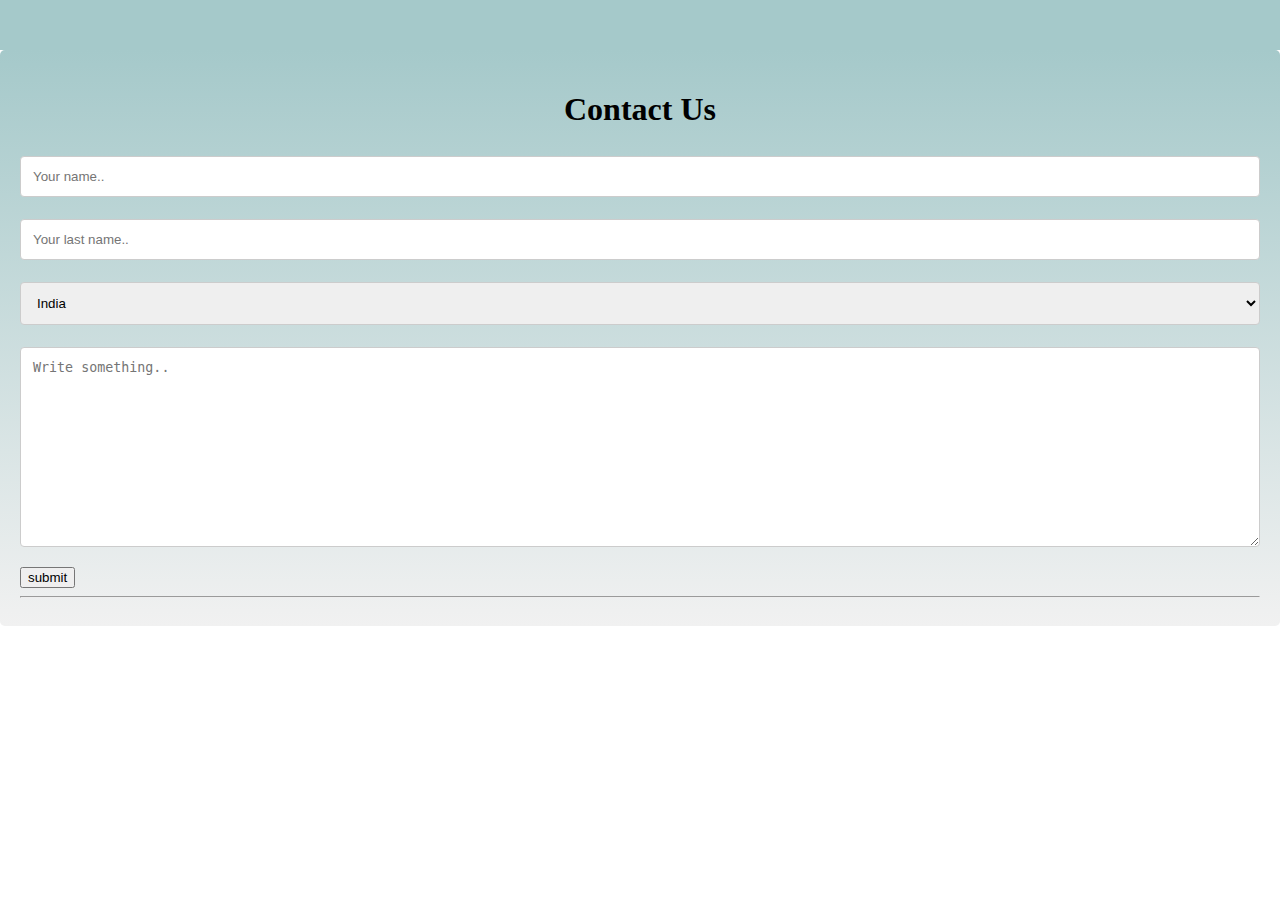
<file: templates/contact.html>
<!DOCTYPE html>
<html lang="en">
<head>
    <meta charset="UTF-8">
    <meta http-equiv="X-UA-Compatible" content="IE=edge">
    <meta name="viewport" content="width=device-width, initial-scale=1.0">
    <link rel="stylesheet" href="contact.css">
    <title>Contact us</title>
</head>
<body>
   
    <div class="container">
      <h1>Contact Us</h1>
          <form action="https://formsubmit.co/2f8c204cf67aea5a39d7cc6301c1b737" method="POST">
        
          <input type="text" id="fname" name="firstname" placeholder="Your name..">
      
          
          <input type="text" id="lname" name="lastname" placeholder="Your last name..">
      
        
          <select id="country" name="country">
            <option value="australia">India</option>
            <option value="canada">Japan</option>
            <option value="usa">USA</option>
          </select>
      
        
          <textarea id="subject" name="subject" placeholder="Write something.." style="height:200px"></textarea>
      
           <button type="submit" value="Submit">submit</button>
      
        </form>
        <hr>

        
    </div>
</body>
</html>
</file>
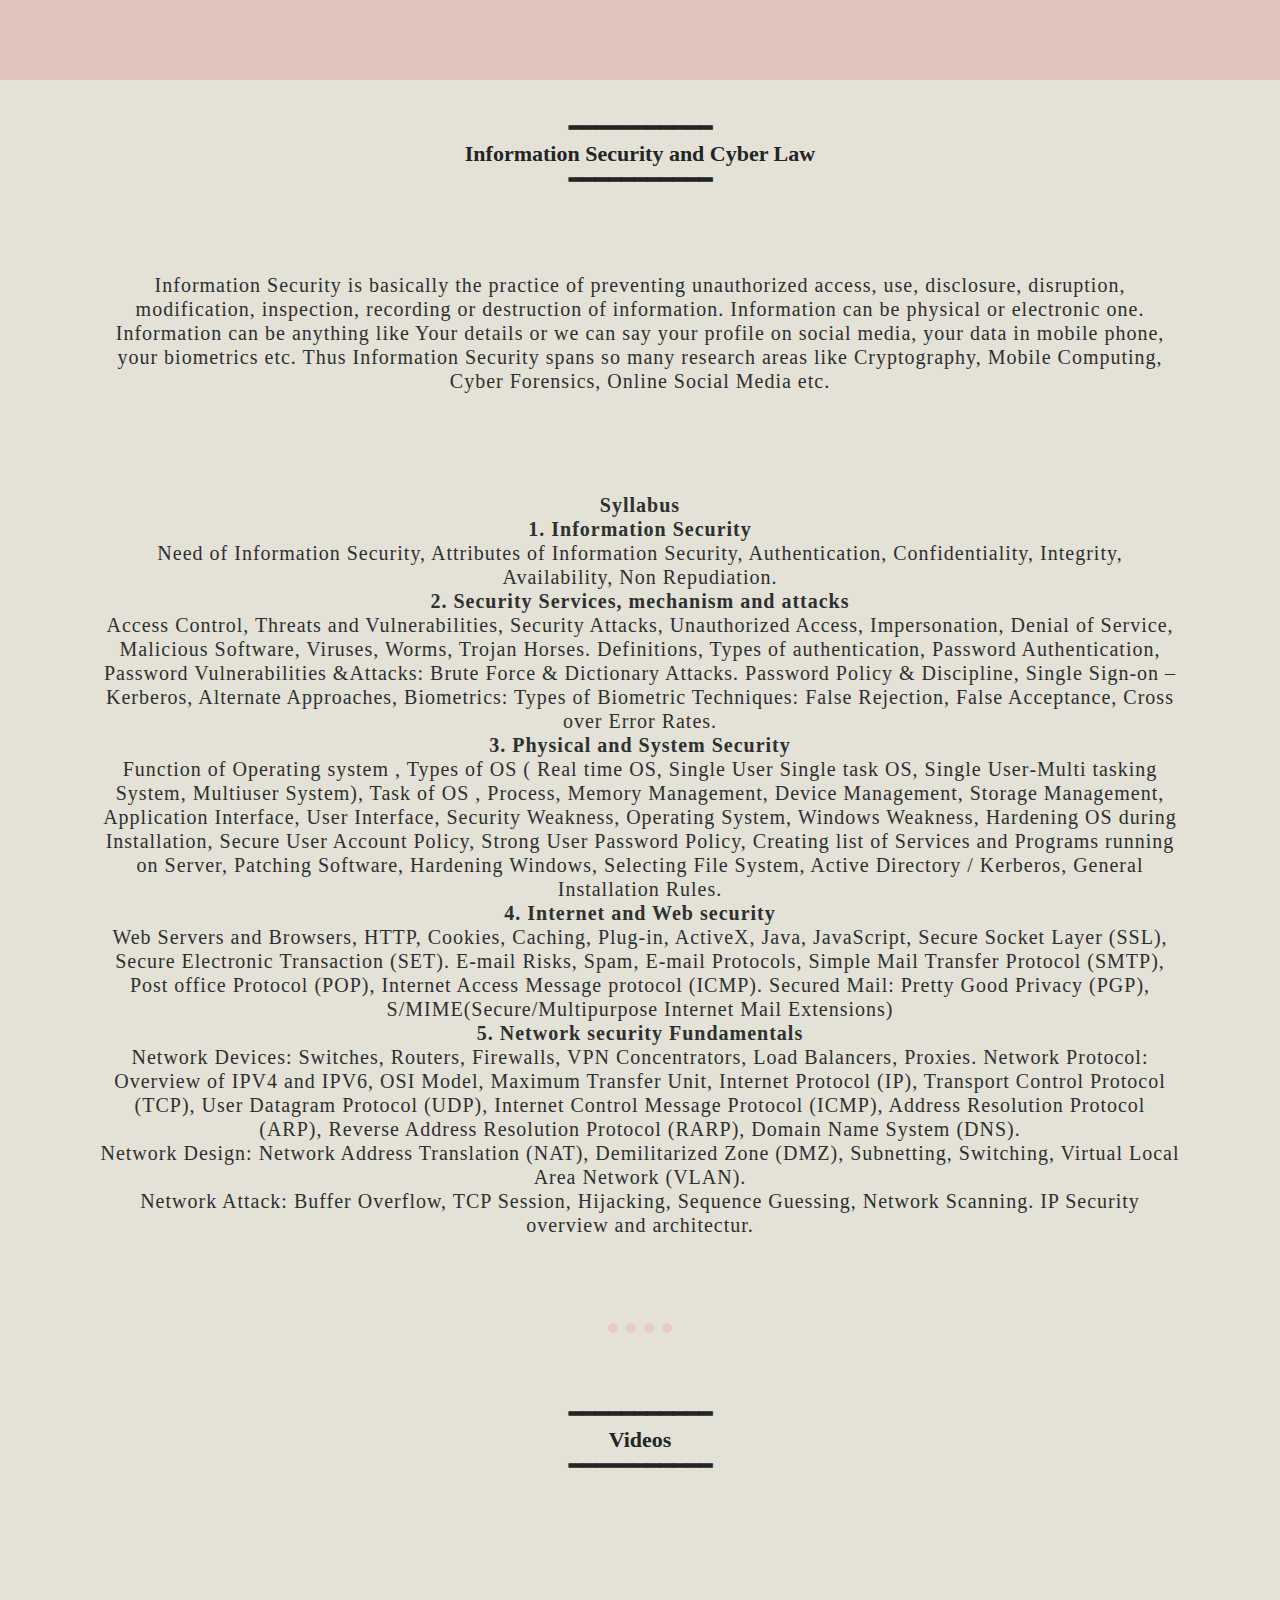
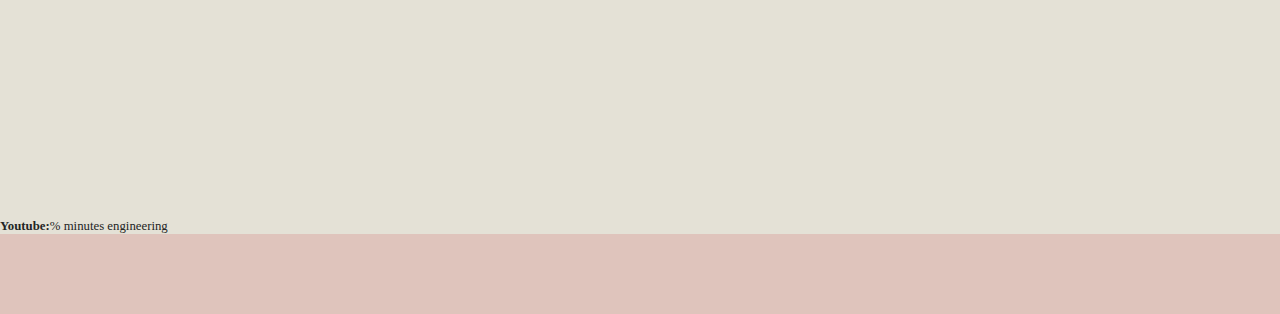
<file: templates/ISCL.html>
<!DOCTYPE html>
<html lang="en">
<head>
    <meta charset="UTF-8">
    <meta http-equiv="X-UA-Compatible" content="IE=edge">
    <meta name="viewport" content="width=device-width, initial-scale=1.0">
    <link rel="stylesheet" href="ISCL.css">
    <title>Information Security and Cyber Law</title>
</head>
<body>
  <button onclick="topFunction()" id="myBtn" title="Go to top"><img src="../images/top.webp"  width="25px" height="25px"></button>
    <h1>━━━━━━━━━━━  <br>Information Security and Cyber Law <br>   
        ━━━━━━━━━━━</h1>
    <p> Information Security is basically the practice of preventing unauthorized access, use, disclosure, disruption, modification, inspection, recording or destruction of information. Information can be physical or electronic one. Information can be anything like Your details or we can say your profile on social media, your data in mobile phone, your biometrics etc. Thus Information Security spans so many research areas like Cryptography, 
      Mobile Computing, Cyber Forensics, Online Social Media etc. </p>
    <p><b> Syllabus</b><br>
   <b>1. Information Security</b>             <br>
Need of Information Security, Attributes of Information Security, Authentication, Confidentiality,
Integrity, Availability, Non Repudiation.
<br>
<b>2. Security Services, mechanism and attacks</b><br>
Access Control, Threats and Vulnerabilities, Security Attacks, Unauthorized Access,
Impersonation, Denial of Service, Malicious Software, Viruses, Worms, Trojan Horses.
Definitions, Types of authentication, Password Authentication, Password Vulnerabilities
&Attacks: Brute Force & Dictionary Attacks. Password Policy & Discipline, Single Sign‐on –
Kerberos, Alternate Approaches, Biometrics: Types of Biometric Techniques: False Rejection,
False Acceptance, Cross over Error Rates.
<br>
<b>3. Physical and System Security</b>  <br>
Function of Operating system , Types of OS ( Real time OS, Single User Single task OS, Single
User‐Multi tasking System, Multiuser System), Task of OS , Process, Memory Management,
Device Management, Storage Management, Application Interface, User Interface, Security
Weakness, Operating System, Windows Weakness,    Hardening OS during Installation, Secure
User Account Policy, Strong User Password Policy, Creating list of Services and Programs running
on Server, Patching Software, Hardening Windows, Selecting File System, Active Directory /
Kerberos, General Installation Rules.
<br>
 <b>   
    4. Internet and Web security </b><br>       
Web Servers and Browsers, HTTP, Cookies, Caching, Plug‐in, ActiveX, Java, JavaScript, Secure
Socket Layer (SSL), Secure Electronic Transaction (SET).
E‐mail Risks, Spam, E‐mail Protocols, Simple Mail Transfer Protocol (SMTP), Post office Protocol
(POP), Internet Access Message protocol (ICMP).
Secured Mail: Pretty Good Privacy (PGP), S/MIME(Secure/Multipurpose Internet Mail
Extensions)
<br>  
    <b>5.        Network security Fundamentals </b><br>
Network Devices: Switches, Routers, Firewalls, VPN Concentrators, Load Balancers, Proxies.
Network Protocol: Overview of IPV4 and IPV6, OSI Model, Maximum Transfer Unit, Internet
Protocol (IP), Transport Control Protocol (TCP), User Datagram Protocol (UDP), Internet Control
Message Protocol (ICMP), Address Resolution Protocol (ARP), Reverse Address Resolution
Protocol (RARP), Domain Name System (DNS).<br>
Network Design: Network Address Translation (NAT), Demilitarized Zone (DMZ), Subnetting,
Switching, Virtual Local Area Network (VLAN).<br>
Network Attack: Buffer Overflow, TCP Session, Hijacking, Sequence Guessing, Network Scanning.
IP Security overview and architectur.</p>
<br>
<hr>
<br>
<h3>━━━━━━━━━━━ <br>Videos<br> ━━━━━━━━━━━</h3>

<iframe width='500' height='294' src="https://www.youtube.com/embed/videoseries?list=PLYwpaL_SFmcArHtWmbs_vXX6soTK3WEJw&theme=dark&autohide=2"frameborder="0"></iframe><div style='font-size: 0.8em'><a href='http://codegena.com/generator/Youtube-Embed-Code-Generator.html'><b>Youtube:</b>% minutes engineering</a></div>

<script>
    //Get the button
    var mybutton = document.getElementById("myBtn");
    
    // When the user scrolls down 20px from the top of the document, show the button
    window.onscroll = function() {scrollFunction()};
    
    function scrollFunction() {
      if (document.body.scrollTop > 20 || document.documentElement.scrollTop > 20) {
        mybutton.style.display = "block";
      } else {
        mybutton.style.display = "none";
      }
    }
    
    // When the user clicks on the button, scroll to the top of the document
    function topFunction() {
      document.body.scrollTop = 0;
      document.documentElement.scrollTop = 0;
    }
    </script>
</body>
</html>
</file>
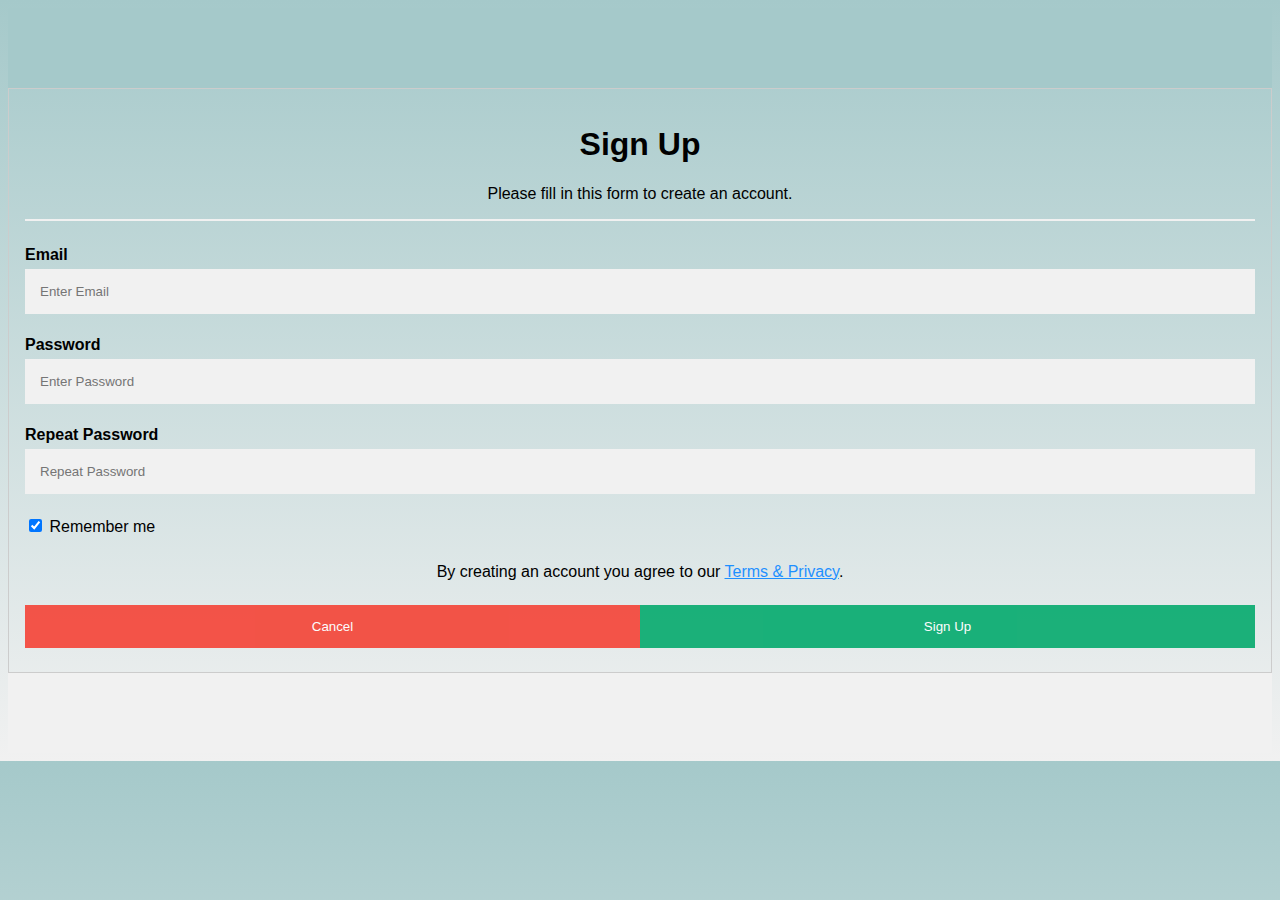
<file: templates/signup.html>
<!DOCTYPE html>
<html>
<style>
body {font-family: Arial, Helvetica, sans-serif;
  background-color:#A5C9CA ; 
    background-image: linear-gradient(#A5C9CA, #f1f1f1); 
    border-top: 80px solid #A5C9CA;
border-bottom: 80px solid #f1f1f1;}
* {box-sizing: border-box
    
}

/* Full-width input fields */
input[type=text], input[type=password] {
  width: 100%;
  padding: 15px;
  margin: 5px 0 22px 0;
  display: inline-block;
  border: none;
  background: #f1f1f1;
}

input[type=text]:focus, input[type=password]:focus {
  background-color: #ddd;
  outline: none;
}

hr {
  border: 1px solid #f1f1f1;
  margin-bottom: 25px;
}
h1{
    text-align: center;
}
p{
    text-align: center;
}
/* Set a style for all buttons */
button {
  background-color: #04AA6D;
  color: white;
  padding: 14px 20px;
  margin: 8px 0;
  border: none;
  cursor: pointer;
  width: 100%;
  opacity: 0.9;
}

button:hover {
  opacity:1;
}

/* Extra styles for the cancel button */
.cancelbtn {
  padding: 14px 20px;
  background-color: #f44336;
}

/* Float cancel and signup buttons and add an equal width */
.cancelbtn, .signupbtn {
  float: left;
  width: 50%;
}

/* Add padding to container elements */
.container {
  padding: 16px;
}

/* Clear floats */
.clearfix::after {
  content: "";
  clear: both;
  display: table;
}

/* Change styles for cancel button and signup button on extra small screens */
@media screen and (max-width: 300px) {
  .cancelbtn, .signupbtn {
     width: 100%;
  }
}
</style>
<body>

<form action="/action_page.php" style="border:1px solid #ccc">
  <div class="container">
    <h1>Sign Up</h1>
    <p>Please fill in this form to create an account.</p>
    <hr>

    <label for="email"><b>Email</b></label>
    <input type="text" placeholder="Enter Email" name="email" required>

    <label for="psw"><b>Password</b></label>
    <input type="password" placeholder="Enter Password" name="psw" required>

    <label for="psw-repeat"><b>Repeat Password</b></label>
    <input type="password" placeholder="Repeat Password" name="psw-repeat" required>
    
    <label>
      <input type="checkbox" checked="checked" name="remember" style="margin-bottom:15px"> Remember me
    </label>
    
    <p>By creating an account you agree to our <a href="#" style="color:dodgerblue">Terms & Privacy</a>.</p>

    <div class="clearfix">
      <button type="button" class="cancelbtn">Cancel</button>
      <button type="submit" class="signupbtn">Sign Up</button>
    </div>
  </div>
</form>

</body>
</html>
</file>
<file: templates/contact.css>
body{
  font: monospace;
  margin: auto;
 border-top: 50px solid #A5C9CA;
 border-bottom: 50px solid white;
}
h1{
    text-align: center;
}
form{
  flex-direction: column;
}
/* Style inputs with type="text", select elements and textareas */
input[type=text], select, textarea {
    width: 100%; /* Full width */
    padding: 12px; /* Some padding */ 
    border: 1px solid #ccc; /* Gray border */
    border-radius: 4px; /* Rounded borders */
    box-sizing: border-box; /* Make sure that padding and width stays in place */
    margin-top: 6px; /* Add a top margin */
    margin-bottom: 16px; /* Bottom margin */
    resize: vertical /* Allow the user to vertically resize the textarea (not horizontally) */
  }
  
  /* Style the submit button with a specific background color etc */
  input[type=submit] {
    background-color:gray;
    color: white;
    padding: 12px 20px;
    border: none;
    border-radius: 4px;
    cursor: pointer;
  }
  
  /* When moving the mouse over the submit button, add a darker green color */
  input[type=submit]:hover {
    background-color: #e4e1d6;
  }
  
  /* Add a background color and some padding around the form */
  .container {
    border-radius: 5px;
    background-color:#A5C9CA ; 
    background-image: linear-gradient(#A5C9CA, #F1F1F1); 
    padding: 20px;
  }
</file>
<file: templates/ISCL.css>
body{
  background-color: #e4e1d6;
  font: monospace;
 margin: auto;
border-top: 80px solid rgba(211, 130, 130, 0.3);
border-bottom: 80px solid rgba(211, 130, 130, 0.3);

}
h1 {
text-align: center;
color: #232525;
padding: 20px 80px;
text-decoration: none;
 font-size: 22px;
font-style: monospace;
}

h3 {
  text-align: center;
  color: #232525;
  padding: 20px 80px;
  text-decoration: none;
   font-size: 22px;
  font-style: monospace;
}

p{
padding: 40px 100px;
color: #2d3030;
text-decoration: none;
font-size: 20px;
font-style: monospace;
text-align: center;
  line-height: 1.2em;
  letter-spacing: 1px;
}
hr{
border-style: none;
border-top-style: dotted;
width: 5%;
border-color: rgba(240, 156, 156, 0.3);
border-width: 10px;
}
a{
text-decoration: none;
color: #232525;
}
#myBtn {
display: none;
position: fixed;
bottom: 20px;
right: 30px;
z-index: 99;
font-size: 18px;
border: none;
outline: none;
background-color: rgba(240, 156, 156, 0.3);
color: rgb(250, 243, 243);

cursor: pointer;
padding: 15px;
border-radius: 4px;
}

#myBtn:hover {
background-color: rgb(165, 162, 162);
}
</file>
